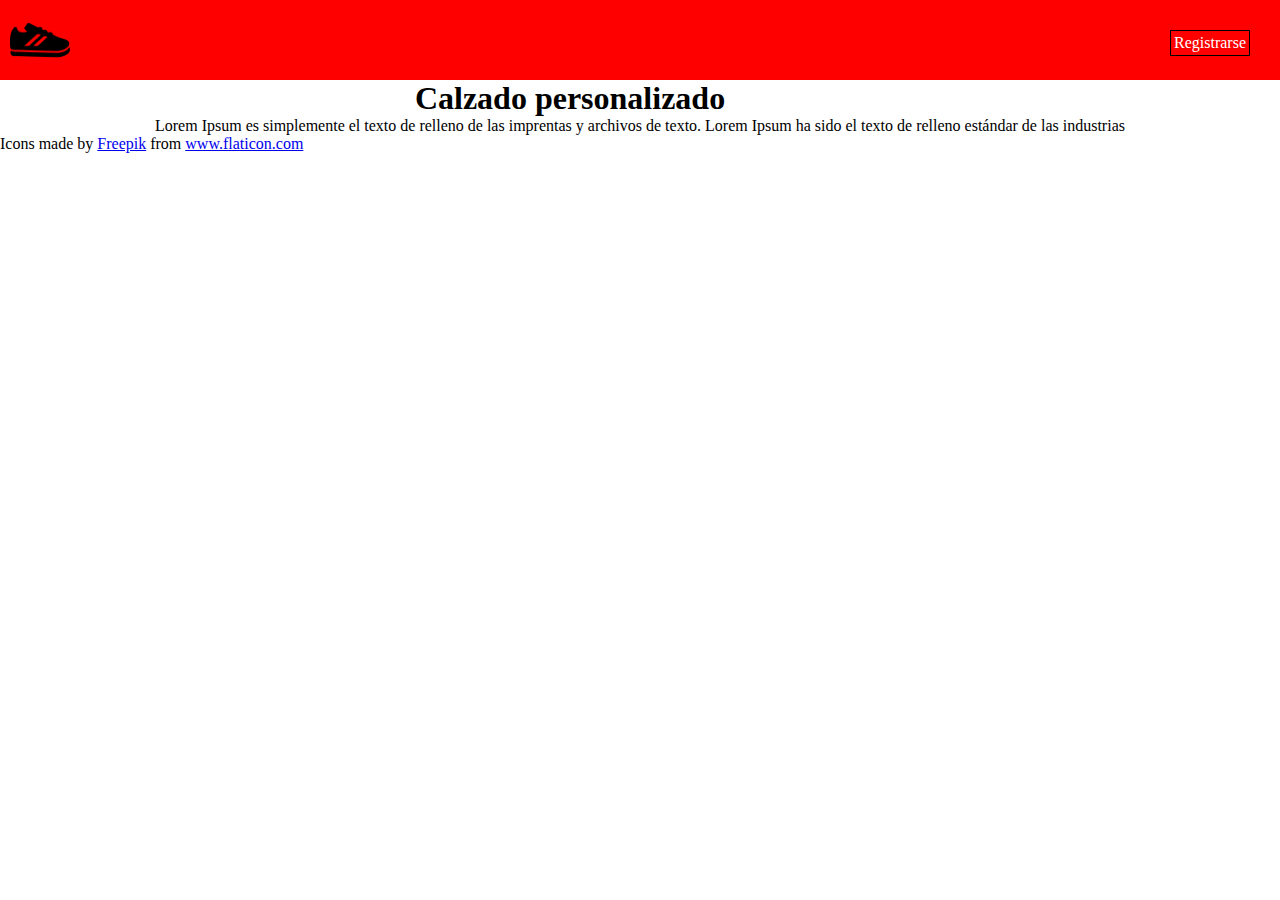
<file: index.html>
<!DOCTYPE html>
<html lang="es">
<head>
    <meta charset="UTF-8">
    <meta http-equiv="X-UA-Compatible" content="IE=edge">
    <meta name="viewport" content="width=device-width, initial-scale=1.0">
    <title>Sprint 1</title>
    <link rel="stylesheet" href="./estilos.css">
</head>
<body>
    <nav id="navegacion">
        <img src="./logo.png" alt="" id="logo"/>
        <a href="registro.html" id="a_registroDeUsuarios" target="blank">Registrarse</a>
    </nav>
    <main id="container">
        <h1>Calzado personalizado</h1>
        <p>
            Lorem Ipsum es simplemente el texto de relleno de las imprentas y archivos de texto. Lorem Ipsum ha sido el texto de relleno estándar de las industrias
        </p>
    </main>
    <div>
        Icons made by 
        <a href="https://www.freepik.com" title="Freepik">Freepik</a> from 
        <a href="https://www.flaticon.com/" title="Flaticon">www.flaticon.com</a>
    </div>    
</body>
</html>
</file>
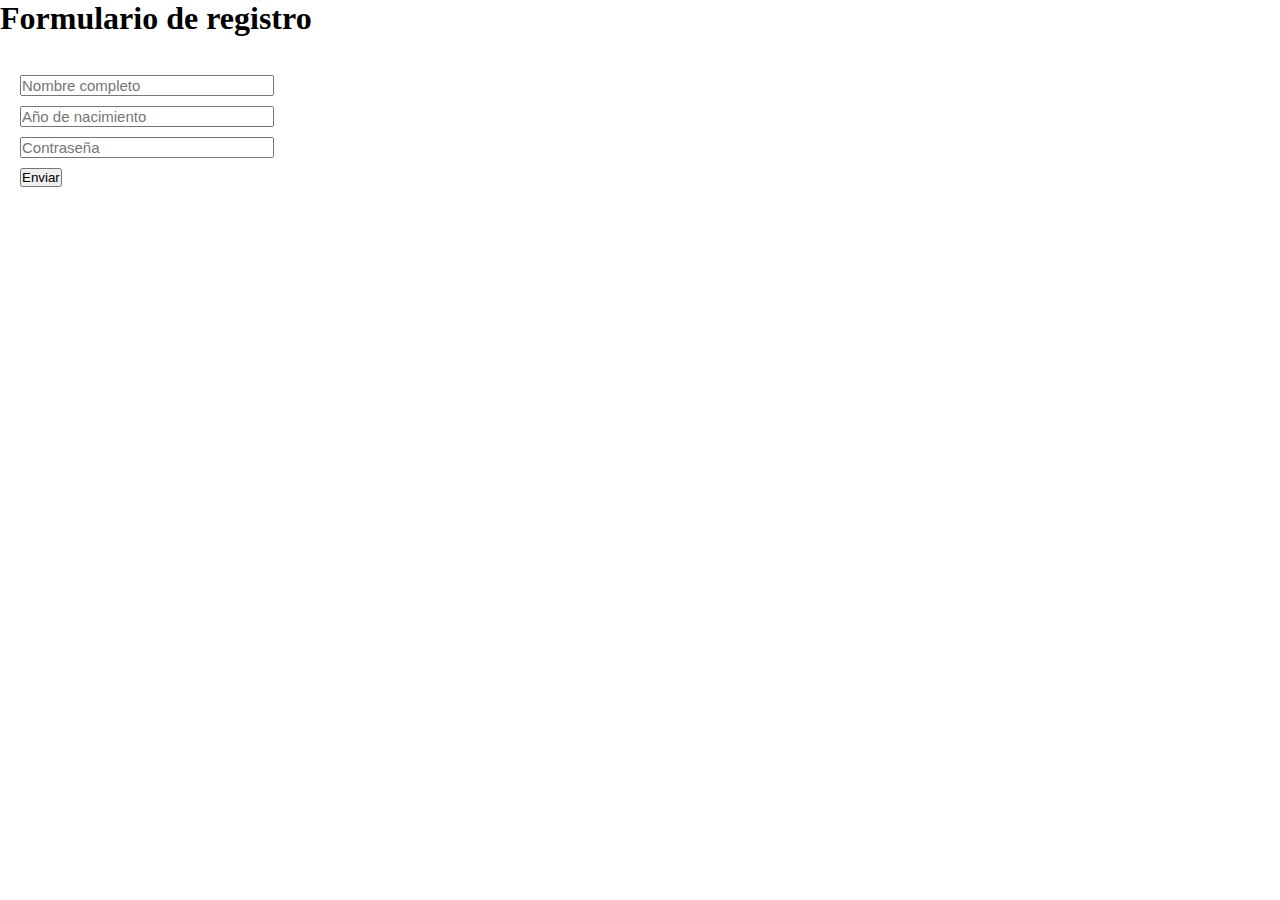
<file: registro.html>
<!DOCTYPE html>
<html lang="es">
<head>
    <meta charset="UTF-8">
    <meta http-equiv="X-UA-Compatible" content="IE=edge">
    <meta name="viewport" content="width=device-width, initial-scale=1.0">
    <title>Registro</title>
    <link rel="stylesheet" href="./estilos.css">
</head>
<body>
    <h1>Formulario de registro</h1>
    <br>
    <form action="" id="registrar_usuario_form">
        <input type="text" id="nombre_usuario" placeholder="Nombre completo"/>
        <input type="number" id="anoNacimiento_usuario" min="1900" max="2021" placeholder="Año de nacimiento"/>
        <input type="password" id="contrasena_usuario" placeholder="Contraseña"/>
        <button id="enviar_registro">Enviar</button>
    </form>
    
</body>
</html>
</file>
<file: estilos.css>
*{
    padding: 0;
    margin: 0;
}

#navegacion{
    width: 100%;
    height: 80px;
    background-color: red;
}

#logo{
    margin: 10px;
    width: 60px;

}

#a_registroDeUsuarios{
    float: right;
    margin: 30px;
    text-decoration: none;
    color: white;
    border: 1px solid black;
    padding: 3px;
}

#a_registroDeUsuarios:hover{
    background-color: rgb(116, 2, 2);
    color: white;
}

#a_registroDeUsuarios:active{
    background-color:black;
    color: white;
}

#container h1 {
    text-align: center;
    

}

#container p {
    width: 80%;
    margin: 0 auto;
    text-align: center;
}

#registrar_usuario_form {
    width: 250px;
    margin: 20px;

}

#registrar_usuario_form input{
    display: block;
    margin-top: 10px;
    font-size: 15px;
    width: 100%;
}

#enviar_registro {
    margin-top: 10px;
}
</file>
